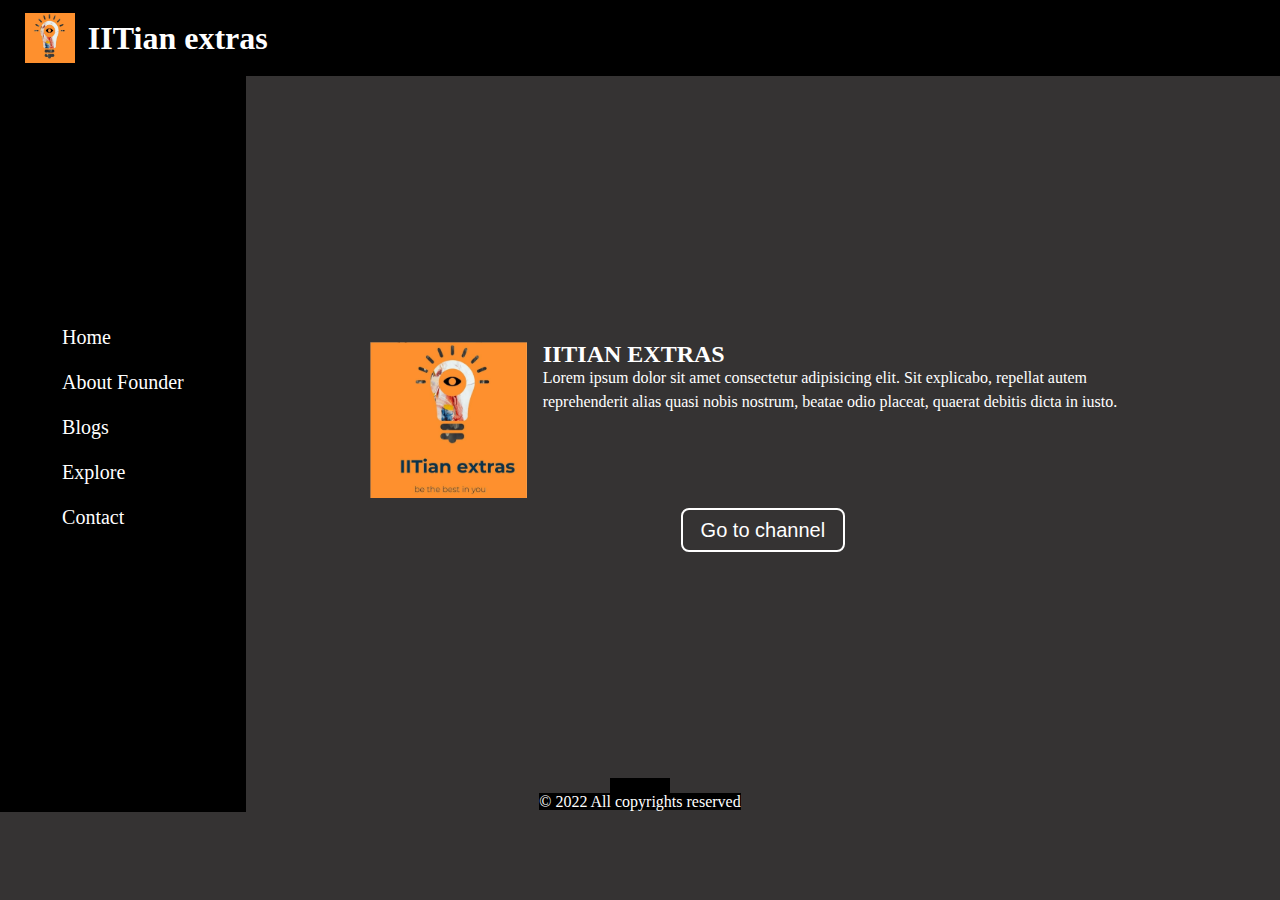
<file: index.html>
<!DOCTYPE html>
<html lang="en">
<head>
    <meta charset="UTF-8">
    <meta http-equiv="X-UA-Compatible" content="IE=edge">
    <meta name="viewport" content="width=device-width, initial-scale=1.0">
    <title>HOME | IITian extras</title>
    <link rel="stylesheet" href="css/style.css">
    <link rel="stylesheet" href="https://pro.fontawesome.com/releases/v5.10.0/css/all.css" integrity="sha384-AYmEC3Yw5cVb3ZcuHtOA93w35dYTsvhLPVnYs9eStHfGJvOvKxVfELGroGkvsg+p" crossorigin="anonymous"/>
    <link rel="icon" href="css/favicon.ico">
    <link href="https://cdn.jsdelivr.net/npm/bootstrap@5.1.3/dist/css/bootstrap.min.css" rel="stylesheet" integrity="sha384-1BmE4kWBq78iYhFldvKuhfTAU6auU8tT94WrHftjDbrCEXSU1oBoqyl2QvZ6jIW3" crossorigin="anonymous">
    <style>
        p{
            margin: 0;
        }
        a{
            text-decoration: none;
            color: white;
        }
    </style>
</head>
<body>
    <div class="logo">
        <img src="images/logo.jpg" alt="IITIAN EXTRAS">
        <h1>IITian extras</h1>
    </div>
    <div class="body">
        <div class="nav-bar">
            <nav >
                <ul>
                    <li><a href="#">Home</a></li>
                    <li><a href="about.html">About Founder</a></li>
                    <li><a href="blog.html">Blogs</a></li>
                    <li><a href="explore.html">Explore</a></li>
                    <li><a href="contact.html">Contact</a></li>
                </ul>
            </nav>
        </div>
        <div class="right">
            <div class="right-content">
                <img src="images/home.jpg" alt="IITIAN EXTRAS">
                <div >
                    <h2 class="h-primary">IITIAN EXTRAS</h2>
                    <p>Lorem ipsum dolor sit amet consectetur adipisicing elit. Sit explicabo, repellat autem reprehenderit alias quasi nobis nostrum, beatae odio placeat, quaerat debitis dicta in iusto.</p>
                </div>
            </div>
            <button class="button" ><a href="https://www.youtube.com/channel/UCA3_1R8ExUZyyAVlXdqCwpw" target="_blank">Go to channel</a></button>
        </div>
    </div>
    <div class="social">
        <a href="https://www.facebook.com/profile.php?id=100074809706361" target="_blank"><i class="fab fa-facebook-square fa-2x" ></i></a>
        <a href="https://www.instagram.com/himanshu_sup2212/" target="_blank"><i class="fab fa-instagram fa-2x"></i></a>
        <a href="https://www.linkedin.com/in/himanshu-kumar-529204222" target="_blank"><i class="fab fa-linkedin fa-2x"></i></a>     
        
    </div>
    <div class="copyright">
        <span>&copy; 2022 All copyrights reserved</span>
    </div>
    <script src="https://cdn.jsdelivr.net/npm/@popperjs/core@2.10.2/dist/umd/popper.min.js" integrity="sha384-7+zCNj/IqJ95wo16oMtfsKbZ9ccEh31eOz1HGyDuCQ6wgnyJNSYdrPa03rtR1zdB" crossorigin="anonymous"></script>
    <script src="https://cdn.jsdelivr.net/npm/bootstrap@5.1.3/dist/js/bootstrap.min.js" integrity="sha384-QJHtvGhmr9XOIpI6YVutG+2QOK9T+ZnN4kzFN1RtK3zEFEIsxhlmWl5/YESvpZ13" crossorigin="anonymous"></script>
    <script src="https://cdn.jsdelivr.net/npm/bootstrap@5.1.3/dist/js/bootstrap.bundle.min.js" integrity="sha384-ka7Sk0Gln4gmtz2MlQnikT1wXgYsOg+OMhuP+IlRH9sENBO0LRn5q+8nbTov4+1p" crossorigin="anonymous"></script>
   
</body>
</html>
</file>
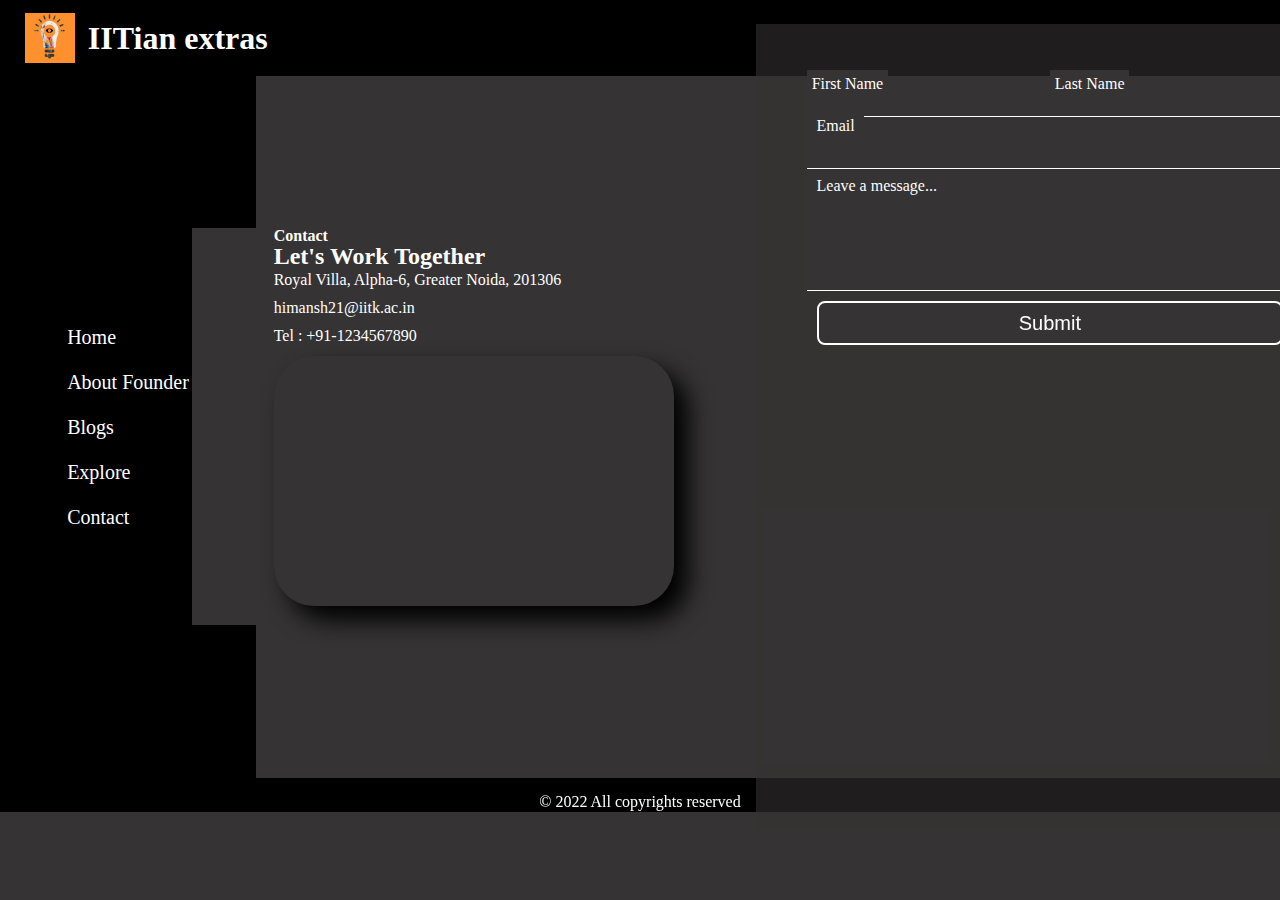
<file: contact.html>
<!DOCTYPE html>
<html lang="en">
<head>
    <meta charset="UTF-8">
    <meta http-equiv="X-UA-Compatible" content="IE=edge">
    <meta name="viewport" content="width=device-width, initial-scale=1.0">
    <title>HOME | IITian extras</title>
    <link rel="stylesheet" href="css/style.css">
    <link rel="stylesheet" href="https://pro.fontawesome.com/releases/v5.10.0/css/all.css" integrity="sha384-AYmEC3Yw5cVb3ZcuHtOA93w35dYTsvhLPVnYs9eStHfGJvOvKxVfELGroGkvsg+p" crossorigin="anonymous"/>
    <link rel="icon" href="css/favicon.ico">
    <link href="https://cdn.jsdelivr.net/npm/bootstrap@5.1.3/dist/css/bootstrap.min.css" rel="stylesheet" integrity="sha384-1BmE4kWBq78iYhFldvKuhfTAU6auU8tT94WrHftjDbrCEXSU1oBoqyl2QvZ6jIW3" crossorigin="anonymous">
    <style>
        p{
            margin: 0;
        }
        a{
            text-decoration: none;
            color: white;
        }
    </style>
</head>
<body>
    <div class="logo">
        <img src="images/logo.jpg" alt="IITIAN EXTRAS">
        <h1>IITian extras</h1>
    </div>
    <div class="body">
        <div class="nav-bar">
            <nav >
                <ul>
                    <li><a href="index.html">Home</a></li>
                    <li><a href="about.html">About Founder</a></li>
                    <li><a href="blog.html">Blogs</a></li>
                    <li><a href="explore.html">Explore</a></li>
                    <li><a href="contact.html">Contact</a></li>
                </ul>
            </nav>
        </div>
        <div class="right contact-right">
            <div class="contact-address">
                <h4 class="h-primary">Contact</h4>
                <h2 class="h-primary">Let's Work Together</h2>
                <p>Royal Villa, Alpha-6, Greater Noida, 201306</p>
                <a href="mailto:himansh21@iitk.ac.in">himansh21@iitk.ac.in</a>
                <p>Tel : +91-1234567890</p>
                <iframe src="https://www.google.com/maps/embed?pb=!1m16!1m12!1m3!1d3570.322708824028!2d80.2282635148435!3d26.509743783302902!2m3!1f0!2f0!3f0!3m2!1i1024!2i768!4f13.1!2m1!1siit%20kanpur!5e0!3m2!1sen!2sin!4v1644496930135!5m2!1sen!2sin" width="400" height="250" style="border:0;" allowfullscreen="" loading="lazy"></iframe>
            </div>
            <div class="contact-form">
                <form action="">
                    <div class="name">
                        <div class="firstname no-outline">
                            <label for="firstname">First Name</label>
                            <input type="text" id="firstname">
                        </div>
                        <div class="lastname no-outline">
                            <label for="lastname">Last Name</label>
                            <input type="text" id="lastname">
                        </div>
                    </div>
                    <div class="email no-outline">
                        <label for="email">Email</label>
                        <input type="email" id="email">
                    </div>
                    <div class="message no-outline">
                        <label for="message">Leave a message...</label>
                        <textarea  id="message" cols="30" rows="5"></textarea>
                    </div>
                </form>
                <button class="button contact-button" type="submit"><a href="">Submit</a></button>
            </div>
        </div>
    </div>
    <div class="social">
        <a href="https://www.facebook.com/profile.php?id=100074809706361" target="_blank"><i class="fab fa-facebook-square fa-2x" ></i></a>
        <a href="https://www.instagram.com/himanshu_sup2212/" target="_blank"><i class="fab fa-instagram fa-2x"></i></a>
        <a href="https://www.linkedin.com/in/himanshu-kumar-529204222" target="_blank"><i class="fab fa-linkedin fa-2x"></i></a>     
        
    </div>
    <div class="copyright">
        <span>&copy; 2022 All copyrights reserved</span>
    </div>
    <script src="https://cdn.jsdelivr.net/npm/@popperjs/core@2.10.2/dist/umd/popper.min.js" integrity="sha384-7+zCNj/IqJ95wo16oMtfsKbZ9ccEh31eOz1HGyDuCQ6wgnyJNSYdrPa03rtR1zdB" crossorigin="anonymous"></script>
    <script src="https://cdn.jsdelivr.net/npm/bootstrap@5.1.3/dist/js/bootstrap.min.js" integrity="sha384-QJHtvGhmr9XOIpI6YVutG+2QOK9T+ZnN4kzFN1RtK3zEFEIsxhlmWl5/YESvpZ13" crossorigin="anonymous"></script>
    <script src="https://cdn.jsdelivr.net/npm/bootstrap@5.1.3/dist/js/bootstrap.bundle.min.js" integrity="sha384-ka7Sk0Gln4gmtz2MlQnikT1wXgYsOg+OMhuP+IlRH9sENBO0LRn5q+8nbTov4+1p" crossorigin="anonymous"></script>
    
</body>
</html>
</file>
<file: css/style.css>
*{
    margin: 0;
    padding: 0;
    list-style: none;
    text-decoration: none;
    background-color: rgba(53, 51, 51) ;
    color: white;
    line-height: 1;
}

p{
    line-height: 1.5;
}
.button{
    padding: 10px 0px;
    margin: 10px 10px;
    border-radius: 8px;
    border: 2px solid white;
}
.button a{
    padding: 8px 25px;
    border-radius: 8px;
    /* background-color: black; */
    box-sizing: content-box;
    padding: 8px 18px;
    font-size: 20px;
    color: #fff;
    text-align: center;
    -webkit-animation: glow 1s ease-in-out infinite alternate;
    -moz-animation: glow 1s ease-in-out infinite alternate;
    animation: glow 1s ease-in-out infinite alternate;
}
.button a:hover,.button:hover{
    color: #255784;
    background: #2196f3;
    box-shadow: 0 0 10px #2196f3 , 0 0 40px #2196f3, 0 0 80px #2196f3;
    transition-delay: 0.2s;
    transition: 1s;
}


nav{
    background-color: black;
}
.logo{
    display: flex;
    padding: 1%;
    align-items: center;
    margin: 0;
    background-color: black;
}
.logo h1{
    background-color: black;
}


.logo img{
    height: 50px;
    width: 50px;
    margin: 0 1%;
}
.nav-bar li a{
    background-color: black;
    box-sizing: content-box;
    padding: 8px 18px;
    font-size: 20px;
    color: #fff;
    text-align: center;
    -webkit-animation: glow 1s ease-in-out infinite alternate;
    -moz-animation: glow 1s ease-in-out infinite alternate;
    animation: glow 1s ease-in-out infinite alternate;
}






.nav-bar li a:hover{
    color: #255784;
    background: #2196f3;
    box-shadow: 0 0 10px #2196f3 , 0 0 40px #2196f3, 0 0 80px #2196f3;
    transition-delay: 0.2s;
    transition: 1s;
}
  
@-webkit-keyframes glow {
    from {
      text-shadow: 0 0 4px #fff, 0 0 8px #fff, 0 0 10px #e60073, 0 0 12px #e60073, 0 0 14px #e60073, 0 0 16px #e60073, 0 0 18px #e60073;
    }
    to {
      text-shadow: 0 0 8px #fff, 0 0 10px #ff4da6, 0 0 12px #ff4da6, 0 0 14px #ff4da6, 0 0 16px #ff4da6, 0 0 18px #ff4da6, 0 0 20px #ff4da6;
    }
}
.body{
    display: flex;
    height: 78vh;
}
.nav-bar{
    width: 20%;
    height: 78vh;
    display: flex;
    justify-content: center;
    align-items: center;
    background-color: black;
}
.nav-bar ul{
    padding: 0;
    box-sizing: none;
    background-color: black;
}
.nav-bar li{
    margin: 25px 0;
    background-color: black;
}




.right{
    width: 80%;
    height: 78vh;
    display: flex;
    flex-direction: column;
    align-items: center;
    justify-content: center;
    padding: 2%;
}
.right-content{
    display: flex;
    width: 80%;
}

.right-content img{
    width: 20%;
    padding-right: 2%;
}




.social{
    display: flex;
    justify-content: center;
    background-color: black;
}
.social i{
    margin: 10px;
    background-color: black;
}
.social a{
    background-color: black;
}
.copyright{
    background-color: black;
    text-align: center;
    padding-bottom: 0.2%
}
.copyright span{
    background-color: black;
}




/* .blog-right{
    padding-bottom: 2%;
} */
.blog-content{
    display: flex;
    width: 100%;
    height: 50vh;
    padding: 0% 5%;
}
.blog-content img{
    width: 50%;
    padding-right: 2%;
}


.carousel-control-prev-icon {
    background-image: url("data:image/svg+xml;charset=utf8,%3Csvg xmlns='http://www.w3.org/2000/svg' fill='%23fff' viewBox='0 0 8 8'%3E%3Cpath d='M5.25 0l-4 4 4 4 1.5-1.5-2.5-2.5 2.5-2.5-1.5-1.5z'/%3E%3C/svg%3E") !important;
}
   
.carousel-control-next-icon {
    background-image: url("data:image/svg+xml;charset=utf8,%3Csvg xmlns='http://www.w3.org/2000/svg' fill='%23fff' viewBox='0 0 8 8'%3E%3Cpath d='M2.75 0l-1.5 1.5 2.5 2.5-2.5 2.5 1.5 1.5 4-4-4-4z'/%3E%3C/svg%3E") !important;
}
.carousel-indicators{
    background-color: transparent;
}
.blog{
    text-align: center;
    margin-top: 1%;
}
.blog-right{
    padding: 0%;
}




.explore-right{
    flex-direction: row;
}

.explore-card img{
    width: 100%;
    height: 40vh;
    
}
.card-1{
    margin: 1%;
}
.card-2{
    margin: 1%;
}
.card-3{
    margin: 1%;
}



.contact-right{
    flex-direction: row;
    padding: 0;
}
.contact-form{
    display: flex;
    flex-direction: column;
    width: 50%;
    padding: 5%;
    height: 100%;
    background-color: rgba(53, 51, 51, 0.575);
}
.contact-address{
    padding: 0 8%;
    width: 50%;
    line-height: 2;
}
.contact-button a{
    padding: 8px 200px;
}
.contact-address iframe{
    margin: 2% 0%;
    border-radius: 40px;
    box-shadow: 14px 14px 24px #000;
    filter:progid:DXImageTransform.Microsoft.BasicImage(rotation=.2);
}


.firstname{
    width: 50%;
}
.lastname{
    width: 50%;
}
.name{
    display: flex;
}
.email{
    width: 100%;
}
.message{
    display: flex;
    flex-direction: column;
}
input {
    border-top-style: hidden;
    border-right-style: hidden;
    border-left-style: hidden;
    border-bottom-style: groove;
    border-bottom: 1px solid white;
    width: 98%;
    padding: 2%;
}
label{
    padding: 2%;
}
textarea{
    border-top-style: hidden;
    border-right-style: hidden;
    border-left-style: hidden;
    border-bottom-style: groove;
    border-bottom: 1px solid white;
    padding: 2%;
}

  
.no-outline:focus {
    outline: none;
}




.fab:hover{
    transition-duration: 0.5s;
    transform: scale(1.4);
}

.fab.fa-facebook-square:hover {
    color: blue;
}
  
  
  
.fab.fa-linkedin:hover {
    color: #007bff;
}
  
  
.fab.fa-instagram:hover {
    color: #ca0d6e;
}
</file>
